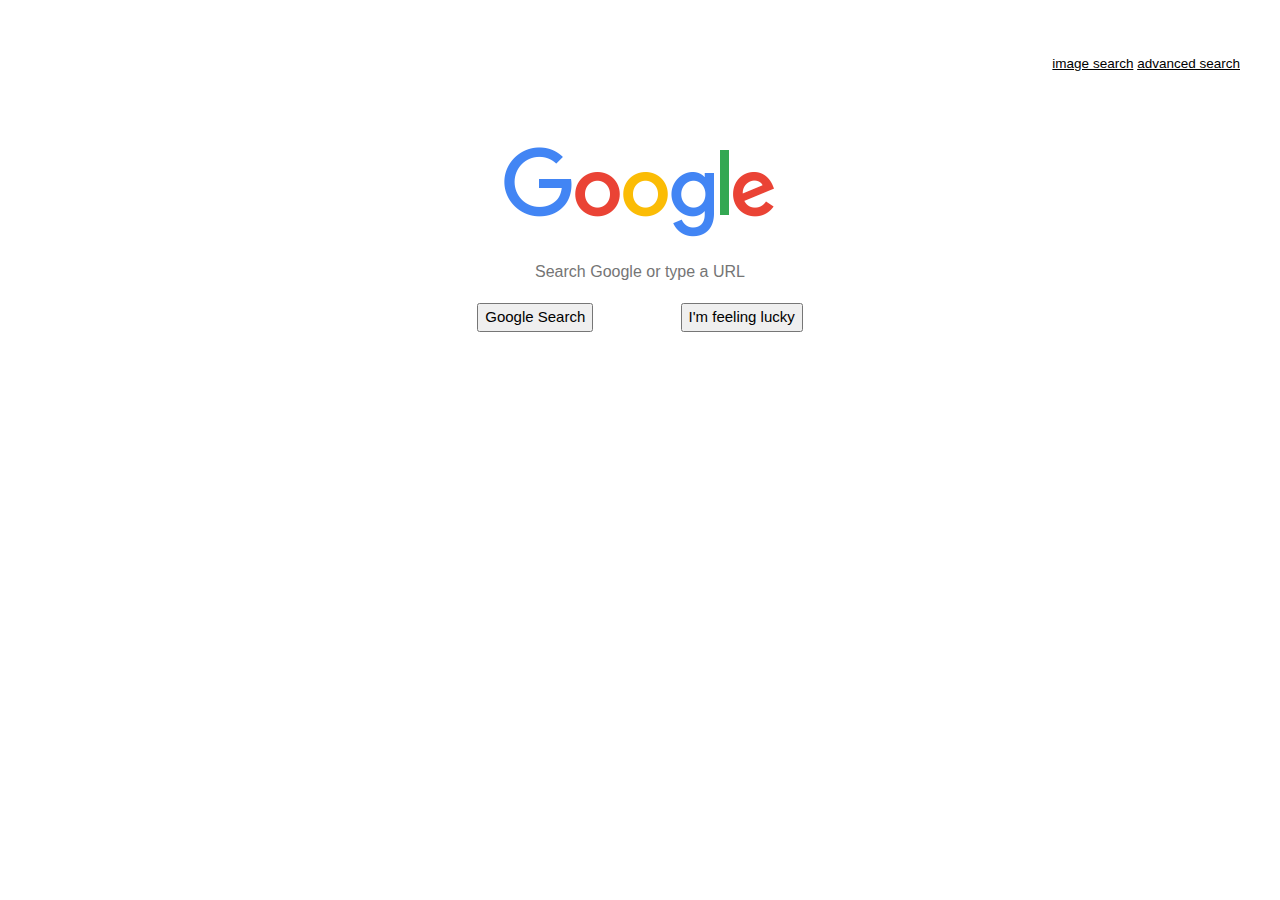
<file: index.html>
<!DOCTYPE html>
<html lang="en">
    <head>
        <meta charset="UTF-8">
        <meta http-equiv="X-UA-Compatible" content="IE=edge">
        <meta name="viewport" content="width=device-width, initial-scale=1.0">
        <link href="https://cdn.jsdelivr.net/npm/bootstrap@5.1.3/dist/css/bootstrap.min.css" rel="stylesheet" integrity="sha384-1BmE4kWBq78iYhFldvKuhfTAU6auU8tT94WrHftjDbrCEXSU1oBoqyl2QvZ6jIW3" crossorigin="anonymous">
        <link rel="stylesheet" href="https://www.w3schools.com/w3css/4/w3.css">
        <link rel="stylesheet" href="style.css">
        <title>Search</title>
    </head>

    <body>
        <header>
            <ul>
                <a href="images.html">image search</a>

                <a href="advancedsearch.html">advanced search</a>
            </ul>
        </header>
        <div id="picha">
            <img src="googlogho.png">
        </div>

        <div id="sform">
                                 
                <form action="https://google.com/search">
                    <div id="searchbar" >
                        <input type="text" name="q" placeholder="Search Google or type a URL">
                    </div>
                    <div id="npt">
                        <input type="submit" value="Google Search">
                        <input type="submit" action="https://www.google.com/doodles" value="I'm feeling lucky">
                    </div>
                </form>
                    
                    
        </div>
        
    </body>
</html>
</file>
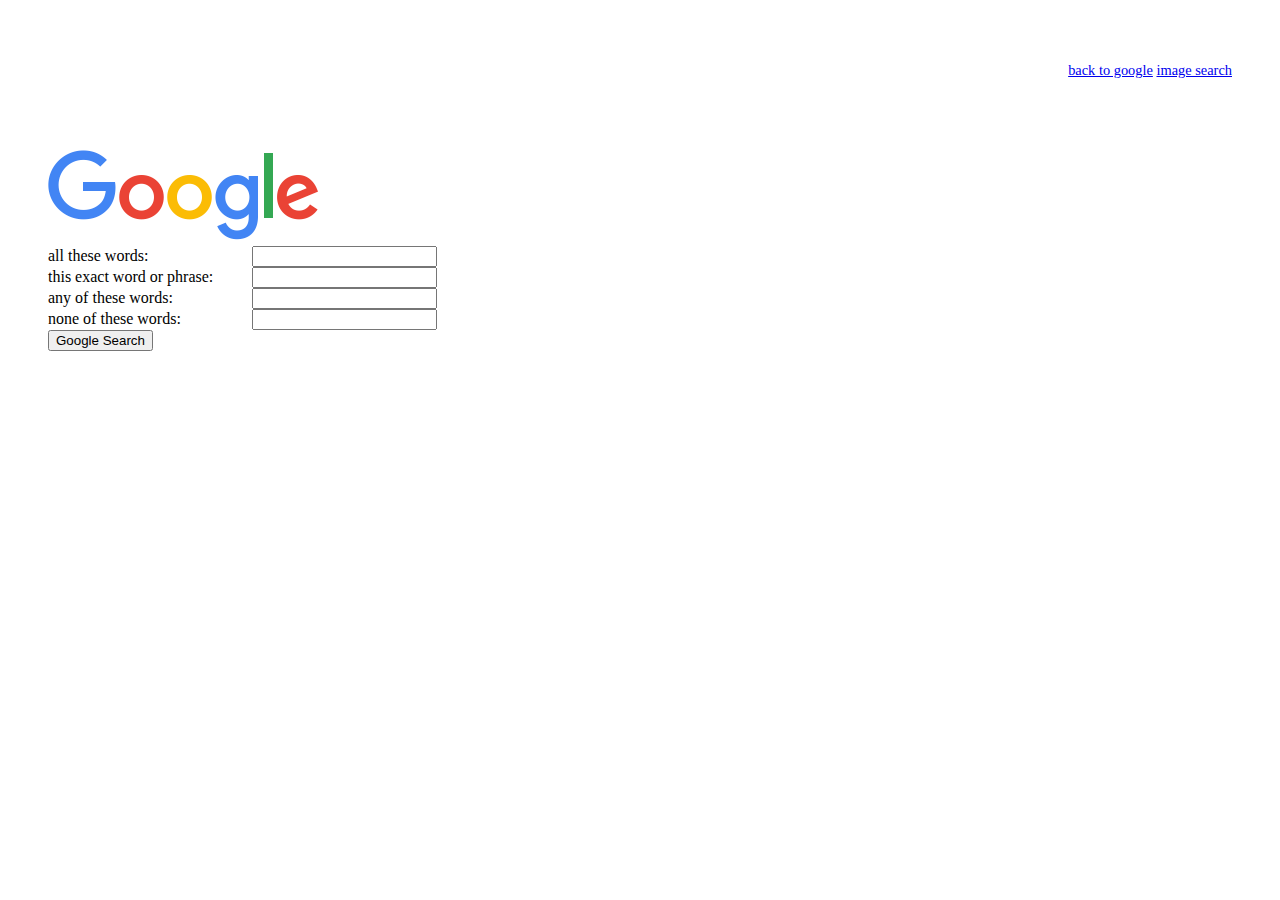
<file: advancedsearch.html>
<!DOCTYPE html>
<html lang="en">
<head>
    <link href="https://cdn.jsdelivr.net/npm/bootstrap@5.1.3/dist/css/bootstrap.min.css" rel="stylesheet" integrity="sha384-1BmE4kWBq78iYhFldvKuhfTAU6auU8tT94WrHftjDbrCEXSU1oBoqyl2QvZ6jIW3" crossorigin="anonymous">
    <link rel="stylesheet" href="style.css">
    <title>
        advanced search
    </title>

</head>

<body>
    <header>
        <ul>
            <a href="index.html">back to google</a>
            <a href="images.html">image search</a>
        </ul>
    </header>
    <div id="advsrch">
        <ul>
            <img src="googlogho.png" alt="google">
            
            <form action="https://www.google.com/search"> 
            <div>
                <label>all these words:</label> 
                <input type="text" name="as_q"> <br>
   
               
               
                   <label>this exact word or phrase:</label>
                   <input type="text" name="as_epq"> <br>
       
               
               
                   <label>any of these words:</label>
                   <input type="text" name="as_oq"> <br>
       
               
   
               
                   <label>none of these words:</label>
                   <input type="text" name="as_eq"> <br>
       

            </div>
            
             <input type="submit" value="Google Search">

            </form>
        </ul>
        



    </div>



</body>






</html>
</file>
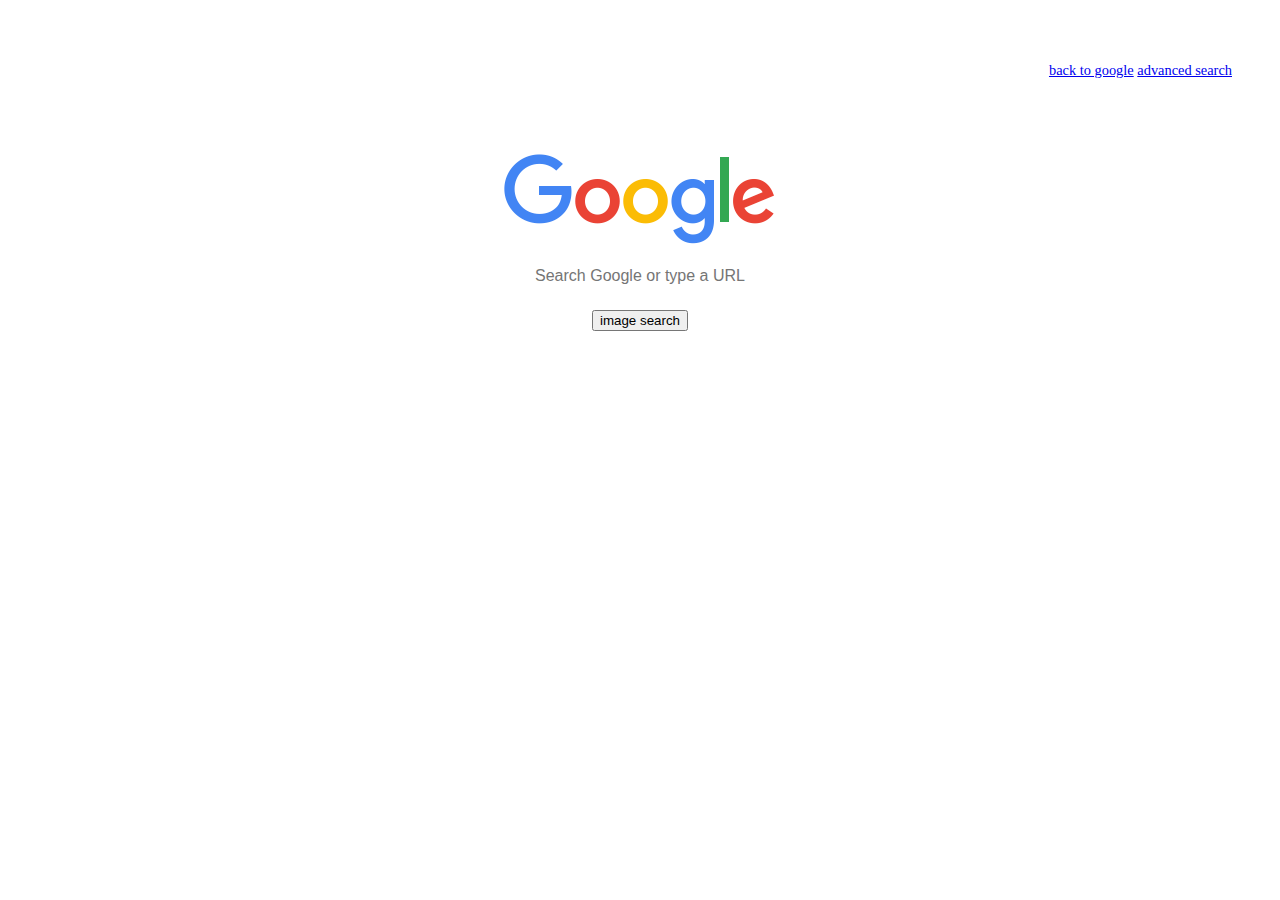
<file: images.html>
<!DOCTYPE html>
<html lang="en">
<head>
    <link href="https://cdn.jsdelivr.net/npm/bootstrap@5.1.3/dist/css/bootstrap.min.css" rel="stylesheet" integrity="sha384-1BmE4kWBq78iYhFldvKuhfTAU6auU8tT94WrHftjDbrCEXSU1oBoqyl2QvZ6jIW3" crossorigin="anonymous">
    <link rel="stylesheet" href="style.css">
    <title> image search</title> 

</head>
<body>
    <header>
        <ul>
            <a href="index.html">back to google</a>

            <a href="advancedsearch.html">advanced search</a>
        </ul>
    </header>

    <div id="picha">
            <img src="googlogho.png">
            
    </div>

    <div id="sform">
        <form action="https://images.google.com/images">
            <div id="searchbar">
                <input type="text" name="q" placeholder="Search Google or type a URL">
            </div>
            <div id="npt">
                <input type="submit" value="image search">
            </div>
            
        </form>
    </div>

</body>

</html>
</file>
<file: style.css>
header{
    text-align: end;
    font-size: 0.9em;
    margin: 20px;
    padding: 20px;
    min-width: 0;
}
body{
  display: flex;
  justify-content: space-around;
  flex-direction: column;
  min-width: fit-content;
}

#picha{

  display: flex;
  flex-direction: column;
  align-items: center;
  box-sizing: border-box;
  justify-content: flex-end;
  padding: 20px;
  font-size: 20px;
  position: relative;

}

#sform{
  display: flex;
  flex-direction: column;
  align-items: center;
  position: relative;
  
  
}

#searchbar{
   
  height: 44px;
  position: relative;  
  border: none;
  padding: none;  
  
 
}

#searchbar input{
  outline: none;
  border: none;
  font-size: 16px;
  width: 500px;
  border-radius: 25px;
  
}

input[type='text']::placeholder
    {   
        text-align: center;      
    }

#npt{
  display: flex;
  position: relative;
  margin: 0;
  align-items: center;
  justify-content: space-evenly;
}



label{
  width: 200px;
  display:inline-block;
  
}

#advsrch{
  display: flex;
  flex-direction: column;
  align-items: left;
  justify-content: space-between;
  
}
</file>
